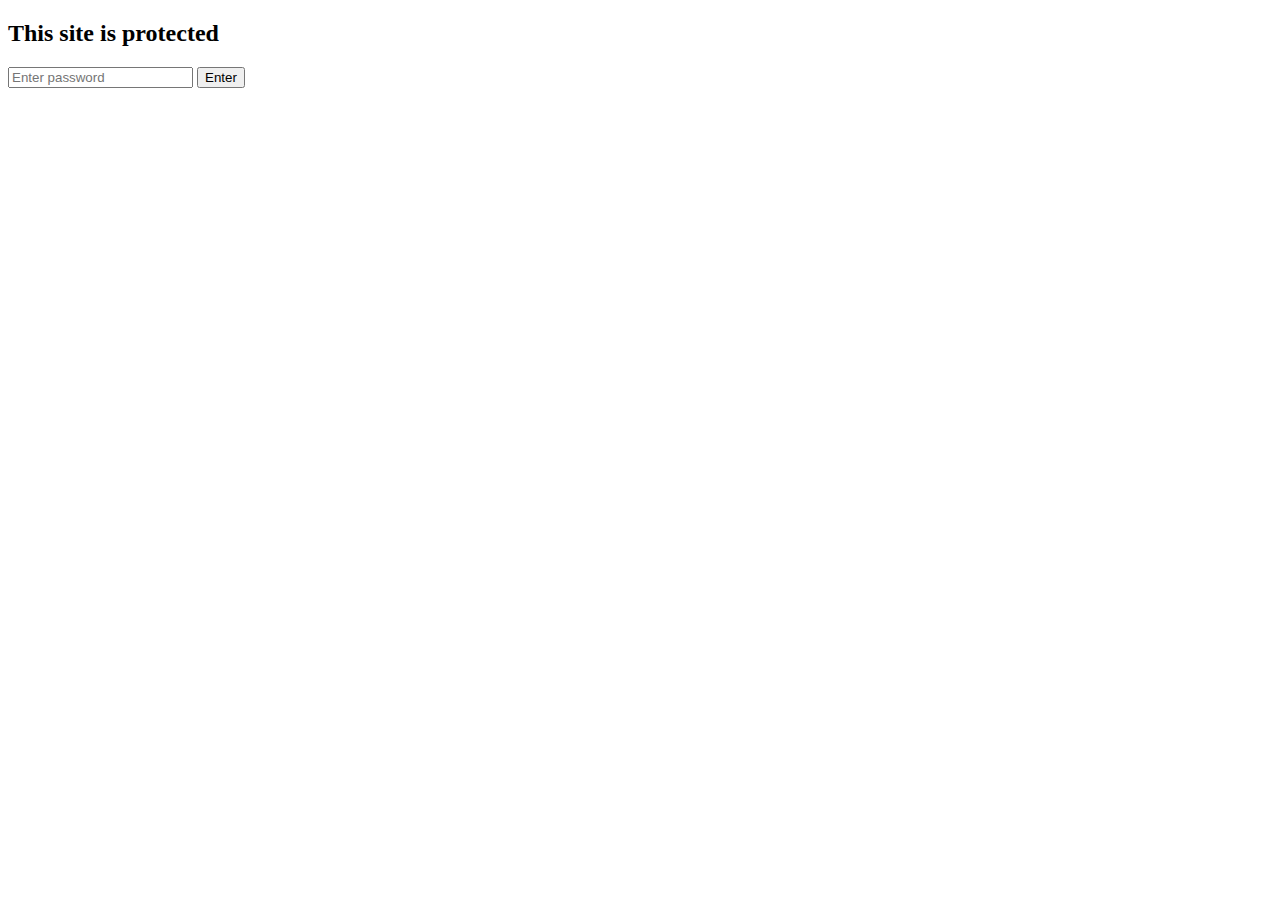
<file: index.html>
<!DOCTYPE html>
<html>
<head>
 <meta name="viewport" content="width=device-width, initial-scale=1.0">
 
  <title>Private Access</title>
  <script>
  function checkPassword() {
    const input = document.getElementById('password').value;
    if (input === '@786@') {
      localStorage.setItem('authenticated', 'yes'); // ✅ store login flag
      window.location.href = 'mainfamily.html';
    } else {
      alert('Incorrect password!');
    }
  }
</script>

</head>
<body>
  <h2>This site is protected</h2>
  <input type="password" id="password" placeholder="Enter password">
  <button onclick="checkPassword()">Enter</button>
</body>
</html>
</file>
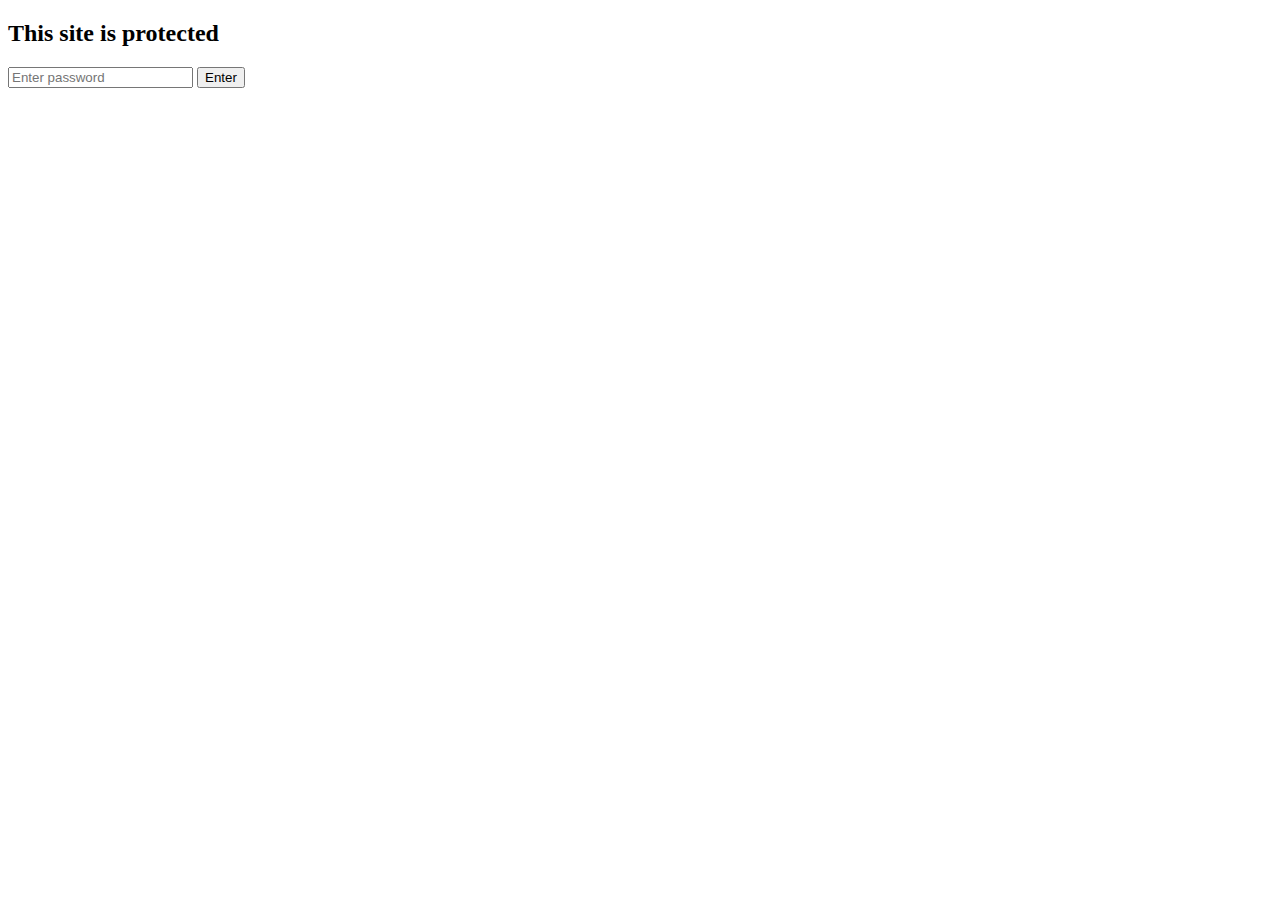
<file: mainfamily.html>
<!DOCTYPE html>
<html lang="en">
<head>
  <meta name="viewport" content="width=device-width, initial-scale=1.0">

  <meta charset="UTF-8">
  <title>My Photo Gallery</title>
  <link rel="stylesheet" href="style.css">
</head>
<body>
  <h1>My Personal & Family Photo Gallery</h1>

  <div class="gallery" id="gallery">
    <!-- JS will insert photo cards here -->
  </div>
  

  <script src="script.js"></script>
</body>
</html>
<script>
  // Redirect if not authenticated
  if (localStorage.getItem('authenticated') !== 'yes') {
    window.location.href = 'index.html';
  }
</script>
</file>
<file: style.css>
body {
  font-family: Arial, sans-serif;
  background: #f4f9ff;
  text-align: center;
  padding: 20px;
}

h1 {
  margin-bottom: 30px;
  color: #2c3e50;
}

.gallery {
  display: grid;
  grid-template-columns: repeat(auto-fit, minmax(250px, 1fr));
  gap: 25px;
  padding: 20px;
  max-width: 1200px;
  margin: auto;
}

.photo-card {
  background: white;
  border-radius: 12px;
  overflow: hidden;
  box-shadow: 0 8px 20px rgba(0,0,0,0.1);
  transition: transform 0.3s;
}

.photo-card:hover {
  transform: scale(1.03);
}

.photo-card img {
  width: 100%;
  height: 340px;
  object-fit: cover;
  display: block;
  border-bottom: 1px solid #ccc;
}


.photo-caption {
  padding: 15px;
  background-color: #eef3fb;
  font-weight: bold;
  color: #333;
}
</file>
